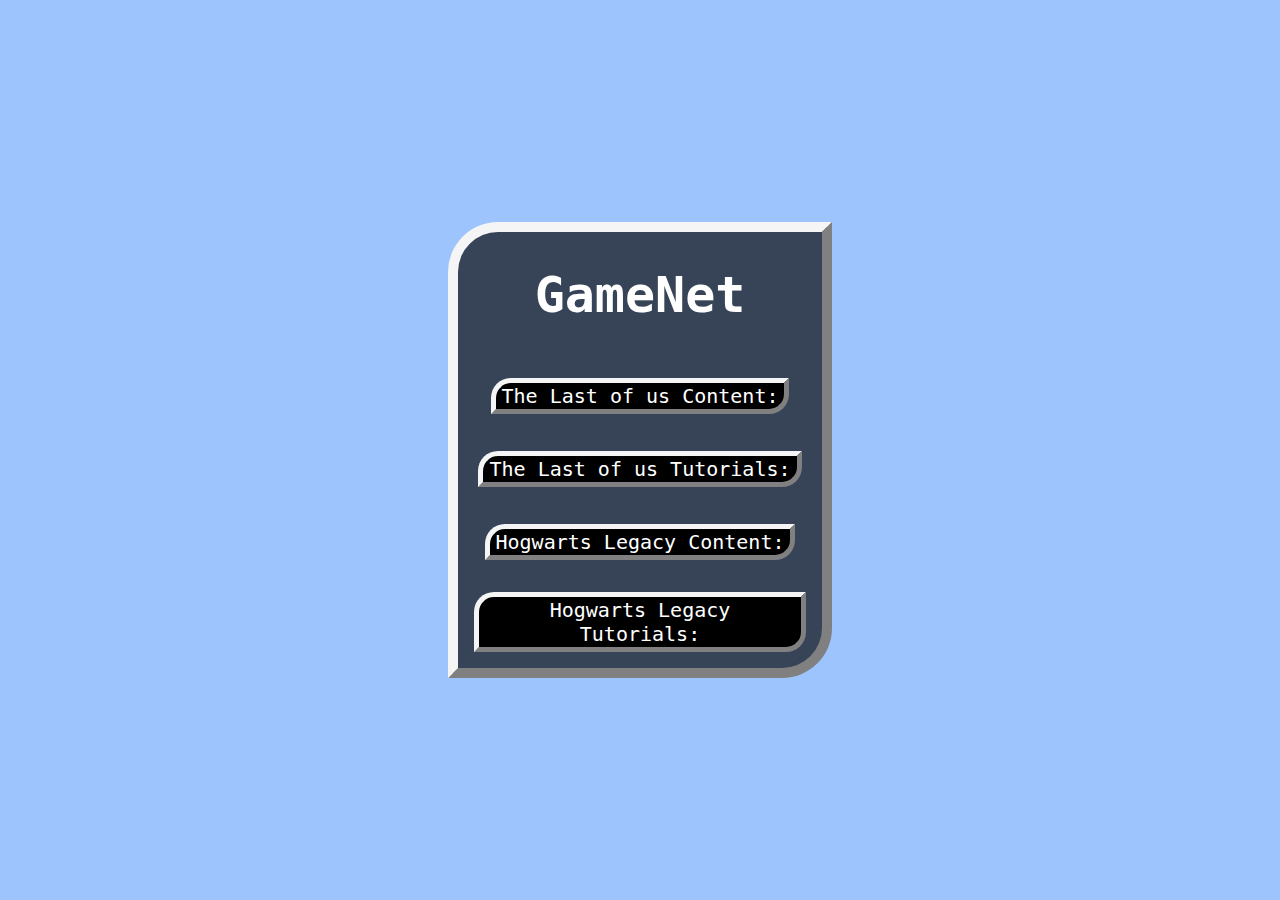
<file: index.html>
<!DOCTYPE html>
<html>
<head>
	<title>GameNet</title>
	<link rel="stylesheet" href="style.css">
	<meta name="viewport" content="width=device-width, initial-scale=1">
</head>
	<body>
		<div class="buttonbox">
			<h1>GameNet</h1>
			<a href="tloucontent.html"><button>The Last of us Content:</button></a>
			<a href="tloututorials.html"><button>The Last of us Tutorials:</button></a>
			<a href="hogwartscontent.html"><button>Hogwarts Legacy Content:</button></a>
			<a href="hogwartstutorials.html"><button>Hogwarts Legacy Tutorials:</button></a>
		</div>

	</body>
</html>
</file>
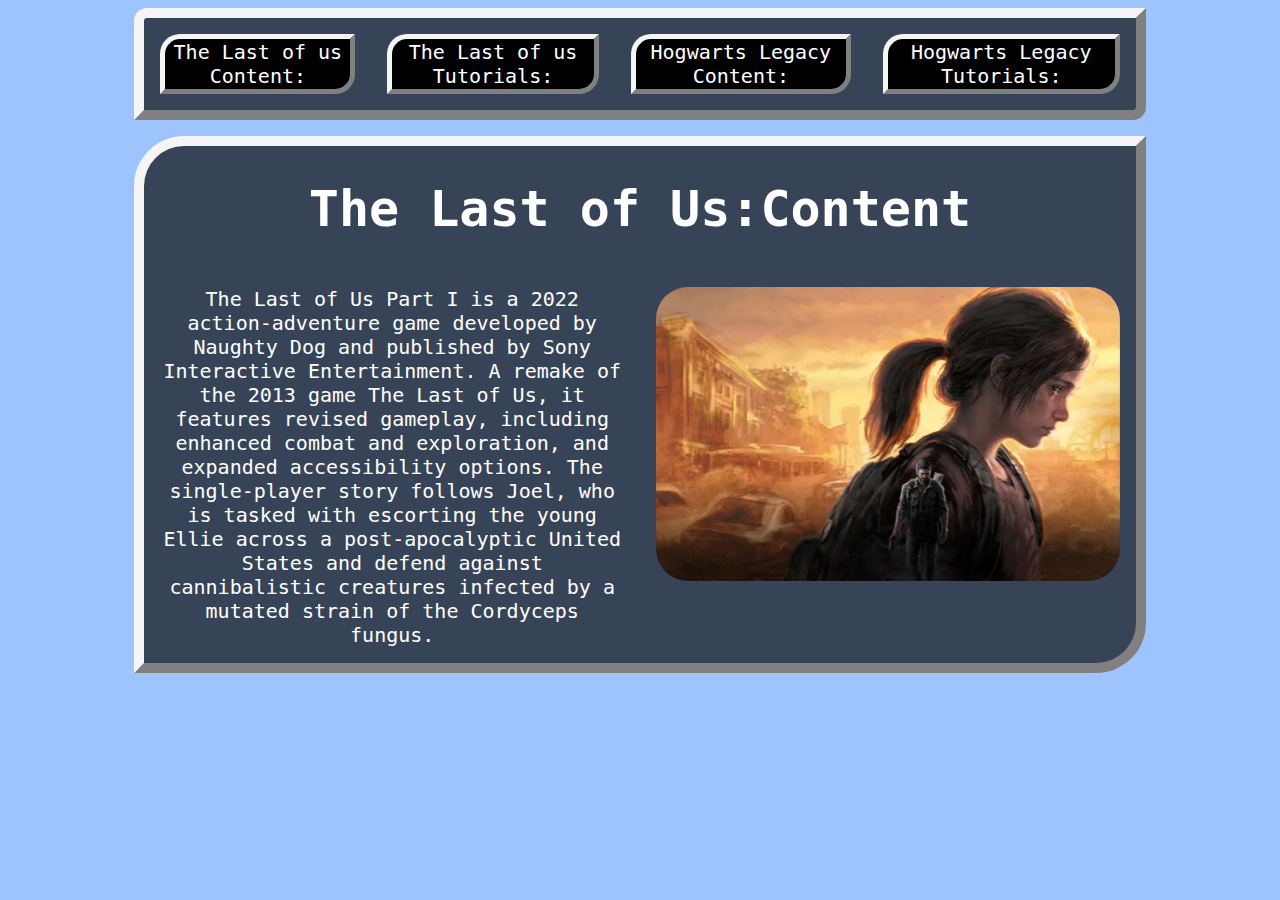
<file: tloucontent.html>
<!DOCTYPE html>
<html>
<head>
	<title>TLOU Content</title>
	<link rel="stylesheet" href="style.css">
	<meta name="viewport" content="width=device-width, initial-scale=1">
	<title>GameNet</title>
</head>
	<body>
		<div class="mainmenu">
			<a href="tloucontent.html"><button>The Last of us Content:</button>
			<a href="tloututorials.html"><button>The Last of us Tutorials:</button></a>
			<button>Hogwarts Legacy Content:</button>
			<button>Hogwarts Legacy Tutorials:</button>
		</div>
		<div class="textbox">
			<h1>The Last of Us:Content</h1>
			<div class="row">
				<div class="contentcolumn"> 
					The Last of Us Part I is a 2022 action-adventure game developed by Naughty Dog and published by Sony Interactive Entertainment. A remake of the 2013 game The Last of Us, it features revised gameplay, including enhanced combat and exploration, and expanded accessibility options. The single-player story follows Joel, who is tasked with escorting the young Ellie across a post-apocalyptic United States and defend against cannibalistic creatures infected by a mutated strain of the Cordyceps fungus.
				</div>
				<div class="contentcolumn"> 
					<img src="tloucontentimage.jpg">
				</div>
			</div>
		</div>

	</body>
</html>
</file>
<file: style.css>
html{
	background-color: rgba(157, 196, 252, 1);
	width: 100%;
	height: 100%;

}

h1 {
	font-size: 50px;
}

.buttonbox {
	box-sizing: border-box;
	border-top: 10px whitesmoke;
	border-left: 10px whitesmoke;
	border-bottom: 10px grey;
	border-right: 10px grey;
	border-style: solid;
	border-top-left-radius: 1em;
	border-bottom-right-radius: 1em;

	background-color: rgba(0, 0, 0, 0.65);
	width: 30%;
	text-align: center;
	position: absolute;
	top: 50%;
	left: 50%;
	transform: translate(-50% , -50%);

	font-family: monospace;
	font-size: 50px;
	color: white;
}

.textbox {
	box-sizing: border-box;
	border-top: 10px whitesmoke;
	border-left: 10px whitesmoke;
	border-bottom: 10px grey;
	border-right: 10px grey;
	border-style: solid;
	border-top-left-radius: 1em;
	border-bottom-right-radius: 1em;

	background-color: rgba(0, 0, 0, 0.65);
	width: 80%;
	text-align: center;
	margin: auto;
	margin-top: 1rem;

	font-family: monospace;
	font-size: 50px;
	color: white;
}

button{
	display: inline-block;
	font-family: monospace;
	font-size: 20px;
	color: white;
	background-color: black;
	margin: 1rem;

	border-top: 5px whitesmoke;
	border-left: 5px whitesmoke;
	border-bottom: 5px grey;
	border-right: 5px grey;
	border-style: solid;
	border-top-left-radius: 1em;
	border-bottom-right-radius: 1em;
}

.row{
	display: flex;
}

.contentcolumn {
	font-size: 20px;
	width: 50%;
	margin: 0.5rem;
	padding: 0.5rem;
}

img{
	width: 100%;
	border-radius: 2rem;
}

.mainmenu { 
	display: flex;
	box-sizing: border-box;
	border-top: 10px whitesmoke;
	border-left: 10px whitesmoke;
	border-bottom: 10px grey;
	border-right: 10px grey;
	border-style: solid;
	border-top-left-radius: 1em;
	border-bottom-right-radius: 1em;

	background-color: rgba(0, 0, 0, 0.65);
	width: 80%;
	text-align: center;
	margin: auto;

	font-family: monospace;
	color: white;
}
</file>
